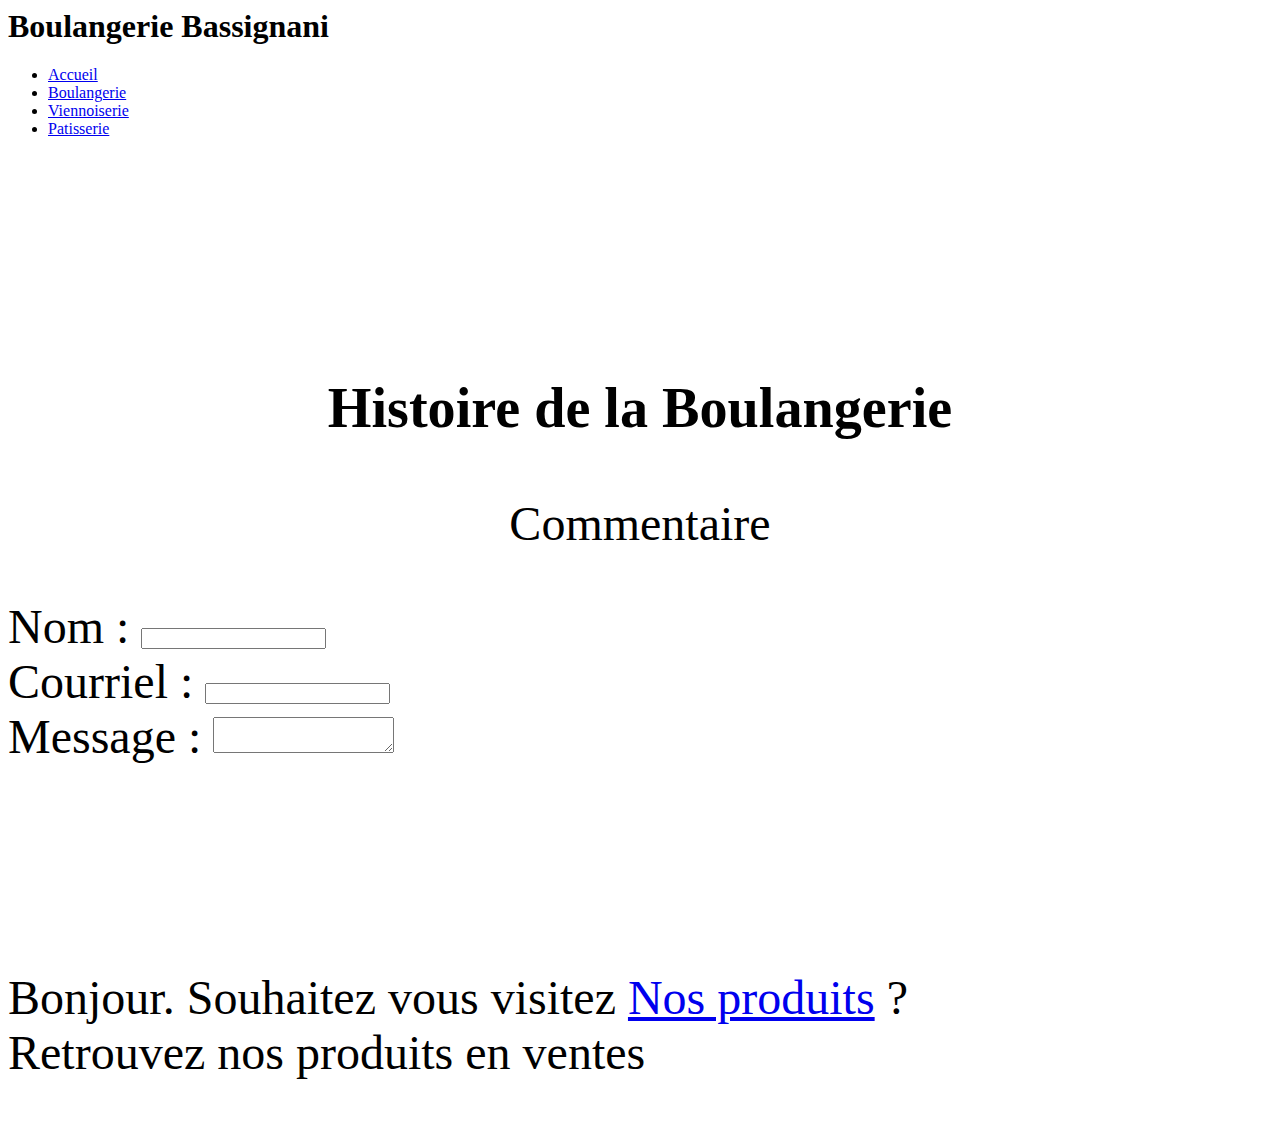
<file: index.html>
<html lang="fr">

<head>
    <meta charset="UTF-8">
    <meta name="viewport" content="width=device-width, initial-scale=1.0">
    <meta http-equiv="X-UA-Compatible" content="ie=edge">
    <link rel="stylesheet" href="reset.css">
    <link rel="stylesheet" href="style.css">
    <title>Homepage</title>
</head>

<body>
    <header>
       <h1 class="headertitle"> Boulangerie Bassignani </h1>
        <nav class="mainNavigation">
            <ul class="Listcontainer">
                <li class="ListItem">
                    <a class="Listitem=link" href="Accueil/.html">Accueil</a>
                </li>
                <li class="Listitem">
                    <a class="Listitem=link" href="/Boulangerie.html">Boulangerie</a>
                </li>
                <li class="Listitem">
                    <a class="Listitem=link" href="/viennoiserie.html">Viennoiserie</a>
                </li>
                <li class="Listitem">
                    <a class="Listitem=link" href="/Patisserie.html">Patisserie</a>
                </li>
            </ul>
        </nav>

    </header>
    <font size="7"><font face="Times New Roman"></font>
    
<br/><br/><br/><center><strong><h3> Histoire de la Boulangerie </h3></strong></center>
<center><p> Commentaire </p></center> 

<form action="/ma-page-de-traitement" method="post">
    <div>
        <label for="nom">Nom :</label>
        <input type="text" id="nom" />
     </div>
     <div>
        <label for="courriel">Courriel :</label>
        <input type="email" id="courriel" />
     </div>
     <div>
        <label for="message">Message :</label>
        <textarea id="message"></textarea>
    </div>
</form>

<br/><br/><p>Bonjour. Souhaitez vous visitez <a href="https://openclassrooms.com">Nos produits</a> ?<br />
    Retrouvez nos produits en ventes</p>



</body>

</html>
</file>
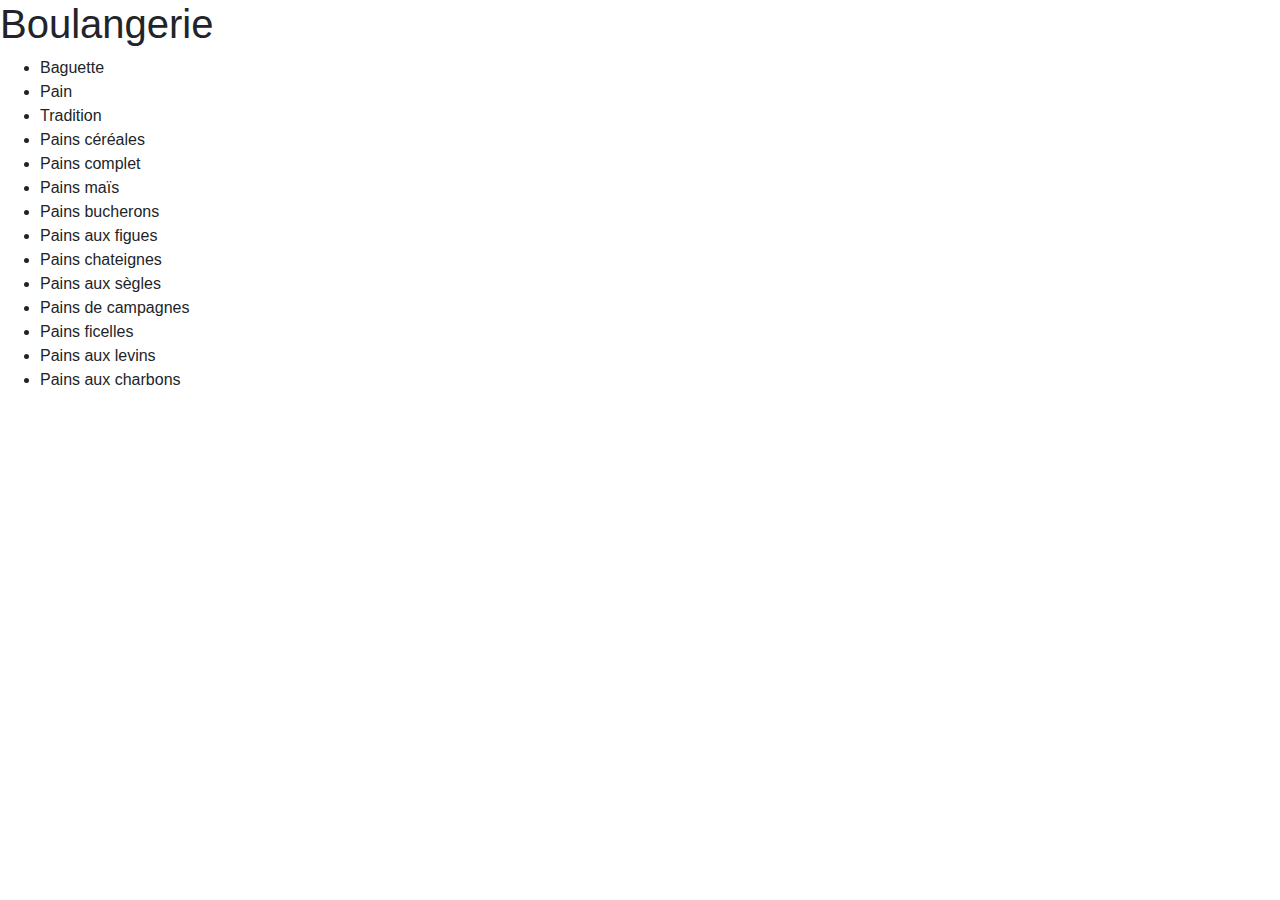
<file: Boulangerie1.html>
<!DOCTYPE html>
<html lang="fr">
<head>
    <meta charset="UTF-8">
    <meta name="viewport" content="width=device-width, initial-scale=1.0">
    <meta http-equiv="X-UA-Compatible" content="ie=edge">
    <link rel="stylesheet" href="CSS/bootstrap.min.css">
    <link rel="stylesheet" href="style.css">
    <link rel="stylesheet" href="CSS/animate.css">


    <title>Boulangerie Bassignani</title>
</head>
<body>
<h1>Boulangerie</h1>

<ul>
  <li>Baguette</li>
  <li>Pain</li>
  <li>Tradition</li>
  <li>Pains céréales</li>
  <li>Pains complet</li>
  <li>Pains maïs</li>
  <li>Pains bucherons</li>
  <li>Pains aux figues</li>
  <li>Pains chateignes</li>
  <li>Pains aux sègles</li>
  <li>Pains de campagnes</li>
  <li>Pains ficelles</li>
  <li>Pains aux levins</li>
  <li>Pains aux charbons</li>
</ul>
            </div>
        </div>
    </div>
</body>
</html>
</file>
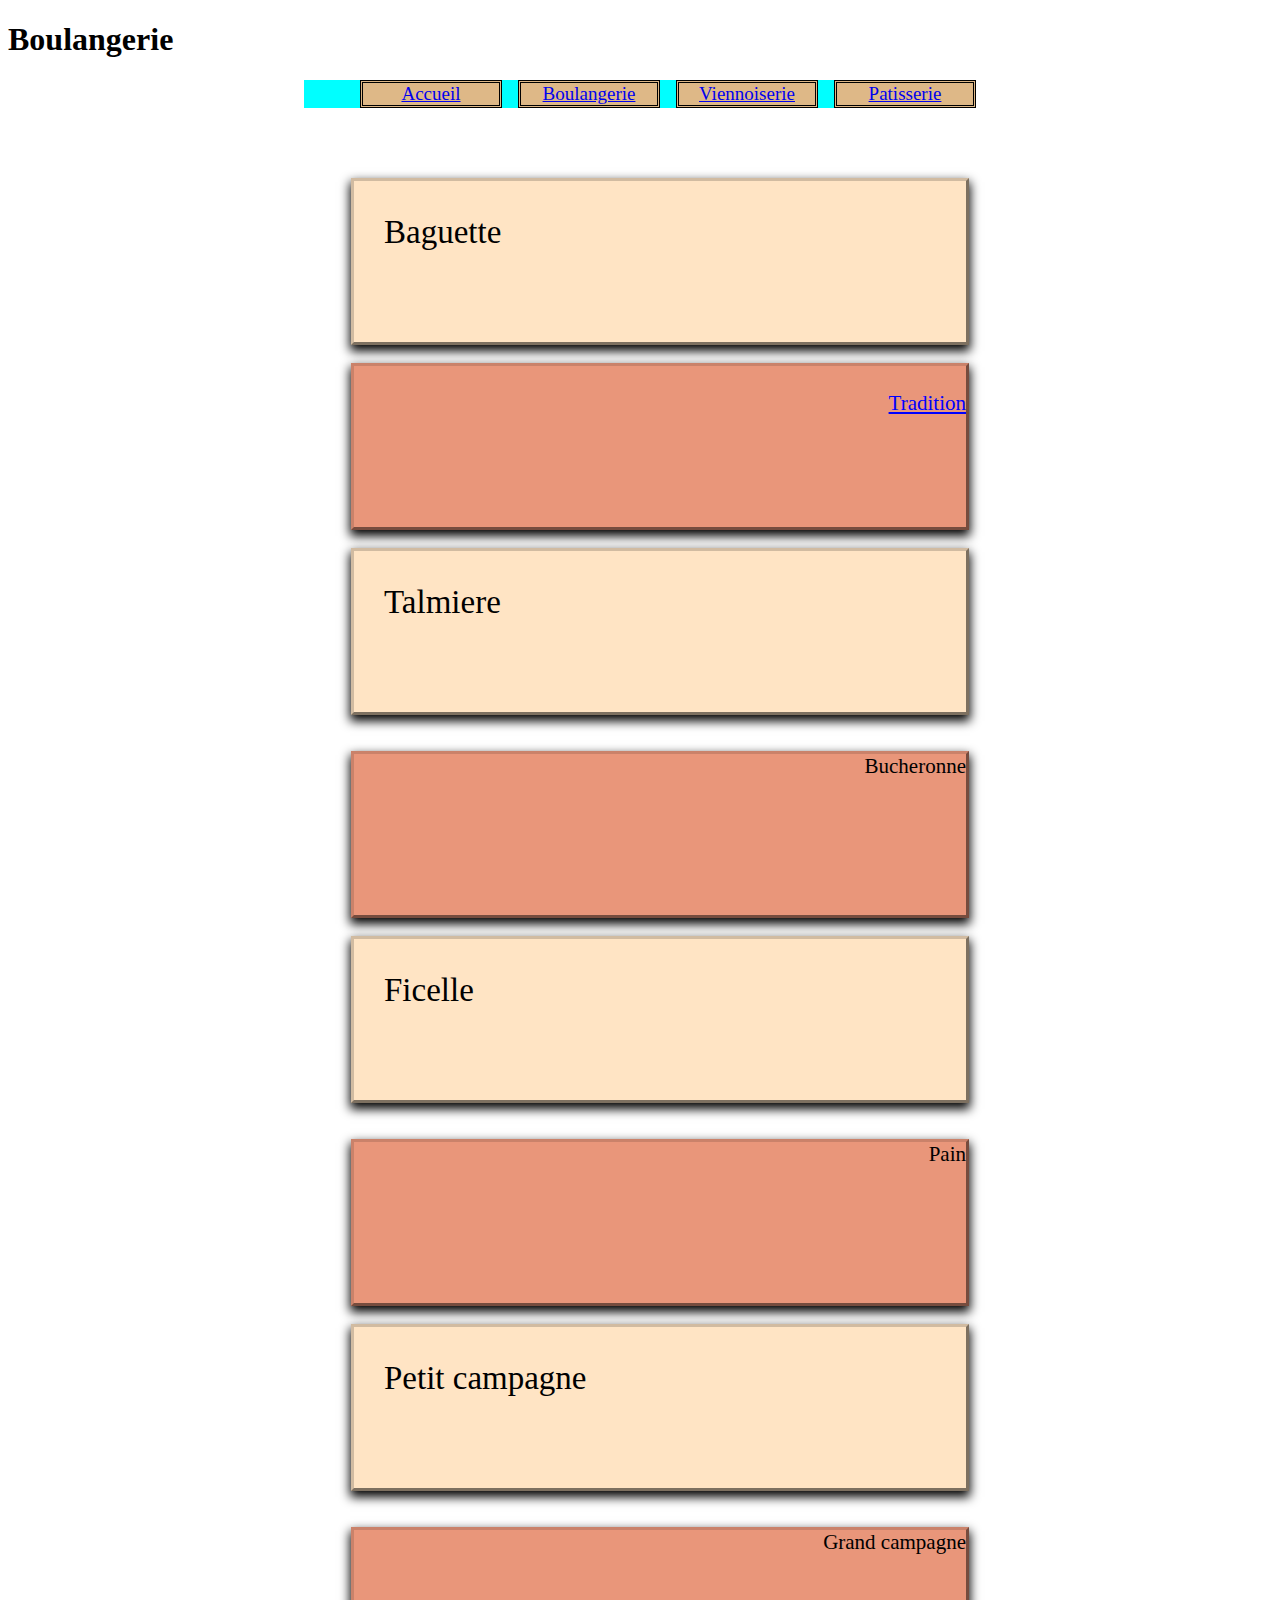
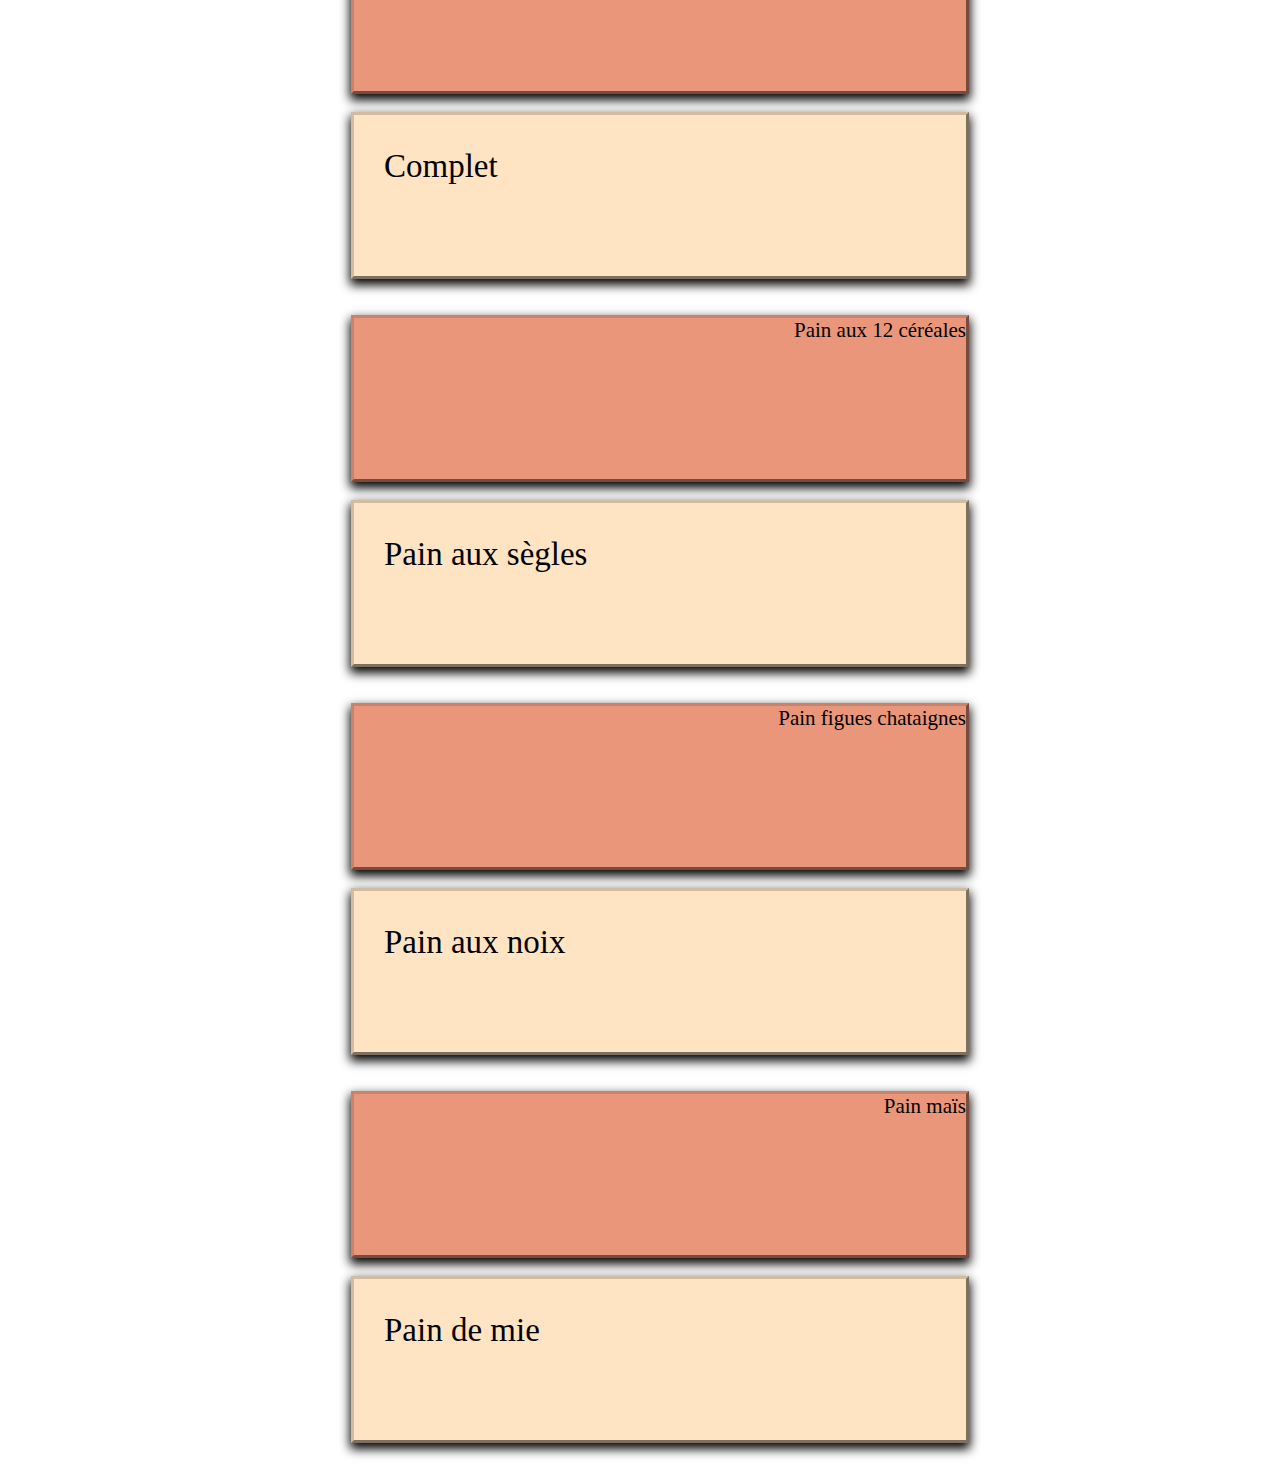
<file: lol.html>
<!doctype html>

<html>
	<head>
		<title>Page Title</title>
		<meta charset="UTF-8">
        <meta name="viewport" content="initial-scale=1.0">
        <link rel="stylesheet" href="style2.css">
	    
        
            
<body>
 <h1 class="headertitle"> Boulangerie </h1>
        <nav class="mainNavigation">
            <ul class="Menu">
                <li class="ListItem">
                    <a class="Listitem=link" href="Accueil/.html">Accueil</a>
                </li>
                <li class="Listitem">
                    <a class="Listitem=link" href="/Boulangerie.html">Boulangerie</a>
                </li>
                <li class="Listitem">
                    <a class="Listitem=link" href="/viennoiserie.html">Viennoiserie</a>
                </li>
                <li class="Listitem">
                    <a class="Listitem=link" href="/Patisserie.html">Patisserie</a>
                </li>
            </ul>
        </nav>
        <br>
        <br>
        <br>
        
            <ul class="Listcontainer">
                <li class="gauche"><p class="titre">Baguette<br></p><p id="baguette">-Farine de blé<br>-Eau</p><br><br> <img src="boulang.jpg"></li>
                <br>
				<li class="droite"> <br><span data-descr="-Blé
                    -Farine
                    -Eau">Tradition</span><br><img src="picboulang.jpg"></li>
				<br>
                <li class="gauche"><p class="titre">Talmiere<br></p><p id="baguette">-wsh mamene<br>-ajouté snap : fabinow91</p><br><br> <img src="fabibg.jpg"></li>
                <br>
				<br>
                <li class="droite">Bucheronne</li>
				<br>
                <li class="gauche"><p class="titre">Ficelle<br></p><p id="baguette">-Farine de blé<br>-Eau</p><br><br> <img src="boulang.jpg"></li>
                <br>				<br>
                <li class="droite">Pain</li>
				<br>
                <li class="gauche"><p class="titre">Petit campagne<br></p><p id="baguette">-Farine de blé<br>-Eau</p><br><br> <img src="boulang.jpg"></li>
                <br>				<br>
                <li class="droite">Grand campagne</li>
				<br>
                <li class="gauche"><p class="titre">Complet<br></p><p id="baguette">-Farine de blé<br>-Eau</p><br><br> <img src="boulang.jpg"></li>
                <br>				<br>
                <li class="droite">Pain aux 12 céréales</li>
				<br>
                <li class="gauche"><p class="titre">Pain aux sègles<br></p><p id="baguette">-Farine de blé<br>-Eau</p><br><br> <img src="boulang.jpg"></li>
                <br>				<br>
                <li class="droite">Pain figues chataignes</li>
				<br>
                <li class="gauche"><p class="titre">Pain aux noix<br></p><p id="baguette">-Farine de blé<br>-Eau</p><br><br> <img src="boulang.jpg"></li>
                <br>				<br>
                <li class="droite">Pain maïs</li>
				<br>
                <li class="gauche"><p class="titre">Pain de mie<br></p><p id="baguette">-Farine de blé<br>-Eau</p><br><br> <img src="boulang.jpg"></li>
                <br>            </ul>
	</body>
</html>
</file>
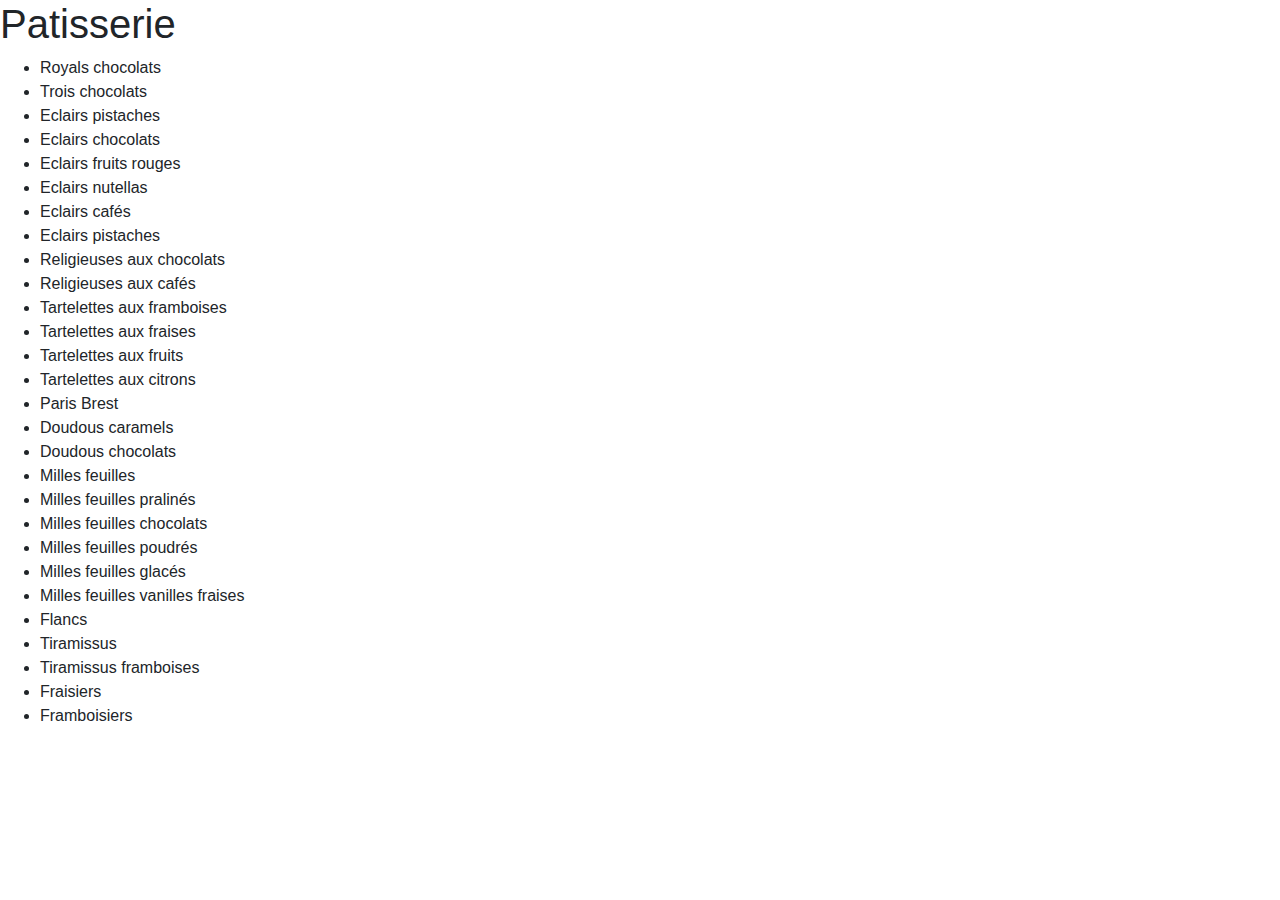
<file: Patisserie1.html>
<!DOCTYPE html>
<html lang="fr">
<head>
    <meta charset="UTF-8">
    <meta name="viewport" content="width=device-width, initial-scale=1.0">
    <meta http-equiv="X-UA-Compatible" content="ie=edge">
    <link rel="stylesheet" href="CSS/bootstrap.min.css">
    <link rel="stylesheet" href="style.css">
    <link rel="stylesheet" href="CSS/animate.css">


    <title>Boulangerie Bassignani</title>
</head>
<body>
<h1>Patisserie</h1>

<ul>
    <li>Royals chocolats</li>
    <li>Trois chocolats</li>
    <li>Eclairs pistaches</li>
    <li>Eclairs chocolats</li>
    <li>Eclairs fruits rouges</li>
    <li>Eclairs nutellas</li>
    <li>Eclairs cafés</li>
    <li>Eclairs pistaches</li>
    <li>Religieuses aux chocolats</li>
    <li>Religieuses aux cafés</li>
    <li>Tartelettes aux framboises</li>
    <li>Tartelettes aux fraises</li>
    <li>Tartelettes aux fruits</li>
    <li>Tartelettes aux citrons</li>
    <li>Paris Brest</li>
    <li>Doudous caramels</li>
    <li>Doudous chocolats</li>
    <li>Milles feuilles</li>
    <li>Milles feuilles pralinés</li>
    <li>Milles feuilles chocolats</li>
    <li>Milles feuilles poudrés</li>
    <li>Milles feuilles glacés</li>
    <li>Milles feuilles vanilles fraises</li>
    <li>Flancs</li>
    <li>Tiramissus</li>
    <li>Tiramissus framboises</li>
    <li>Fraisiers</li>
    <li>Framboisiers</li>
</ul>
            </div>
        </div>
    </div>
</body>
</html>
</file>
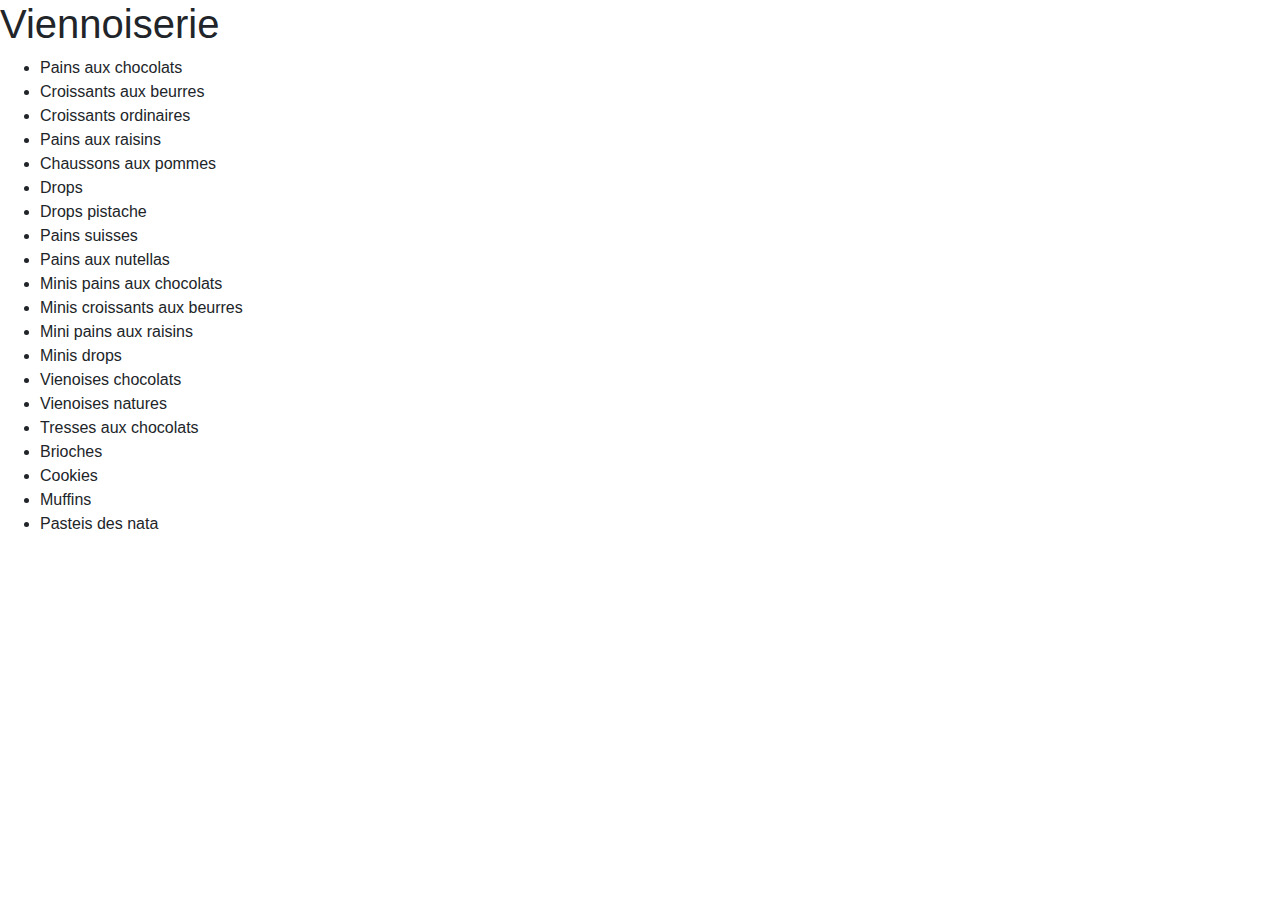
<file: Vienoiserie1.html>
<!DOCTYPE html>
<html lang="fr">
<head>
    <meta charset="UTF-8">
    <meta name="viewport" content="width=device-width, initial-scale=1.0">
    <meta http-equiv="X-UA-Compatible" content="ie=edge">
    <link rel="stylesheet" href="CSS/bootstrap.min.css">
    <link rel="stylesheet" href="style.css">
    <link rel="stylesheet" href="CSS/animate.css">


    <title>Boulangerie Bassignani</title>
</head>
<body>
<h1>Viennoiserie</h1>

<ul>
    <li>Pains aux chocolats</li>
    <li>Croissants aux beurres</li>
    <li>Croissants ordinaires</li>
    <li>Pains aux raisins</li>
    <li>Chaussons aux pommes</li>
    <li>Drops</li>
    <li>Drops pistache</li>
    <li>Pains suisses</li>
    <li>Pains aux nutellas</li>
    <li>Minis pains aux chocolats</li>
    <li>Minis croissants aux beurres</li>
    <li>Mini pains aux raisins</li>
    <li>Minis drops</li>
    <li>Vienoises chocolats</li>
    <li>Vienoises natures</li>
    <li>Tresses aux chocolats</li>
    <li>Brioches</li>
    <li>Cookies</li>
    <li>Muffins</li>
    <li>Pasteis des nata</li>
</ul>
            </div>
        </div>
    </div>
</body>
</html>
</file>
<file: style.css>
.front .col-md-4 {
    border: 1px solid black;
    text-align: center;
}
</file>
<file: style2.css>
.Menu {
                display: flex;
                justify-content: center;
                width: 50%;
                margin : auto;
                background-color: aqua;
            }
            .Menu li {
                list-style-type: none;
                text-align: center;
                font-size: 19px;
                border: double;
                background-color: burlywood;
                width: 175px;
                margin-left : 16px;
            
            }
            .gauche {
                
                border: outset #d1bba1;
                background-color: bisque;
                text-align: left;
                padding: 0;
            }
            .droite {
                
                text-align: right;
                background-color: darksalmon;
                padding-top: 0;
                border: outset #ca826a;
            }
            .droite img {

            visibility: hidden;
            position: absolute;
            }
            .gauche img{
                opacity: 0;
                position: absolute;
                margin-left: 28%;
                margin-top: -8%;
            }
            .gauche, .droite {
                font-size: 21px;
                width: 50%;
                margin: auto;
                list-style-type: none;
                box-shadow: 0 5px 10px 1px ;
                height: 161px;
                
            }
            img {
                
                width: 130px;
                height: 130px;
                
            }
            
            .gauche:hover img{
                opacity: 1;
                border-radius: 125px;
                transition: 0.7s;
                position: absolute;
            
            }
            .gauche:hover #baguette {
                display: flex;
                justify-content: flex-start;
                opacity: 1;
                border-radius: 125px;
                transition: 1s;
                margin-left: 10%
            
            }
            
            .gauche:hover .titre {
                margin-left: 20%;
                margin-top: 5%;
                transition: 1s;
            }
            li .titre {
                
                display: flex;
                justify-content: flex-start;
                margin-left: 30px;
                
            }
            
            #baguette {
                
                opacity: 0;
                margin-top: -1.5%;
                position: absolute;
                width: 35%;
            }
            
            .titre {
            
                font-size : 33px;
            
            }
            
            
            span[data-descr] {
  position: relative;
  text-decoration: underline;
  color: #00F;
  cursor: help;
}

span[data-descr]:hover::after {
  content: attr(data-descr);
  position: absolute;
  left: 0;
  top: 24px;
  min-width: 200px;
  border: 1px #aaaaaa solid;
  border-radius: 10px;
  background-color: #ffffcc;
  padding: 12px;
  color: #000000;
  font-size: 14px;
  z-index: 0;
}
</file>
